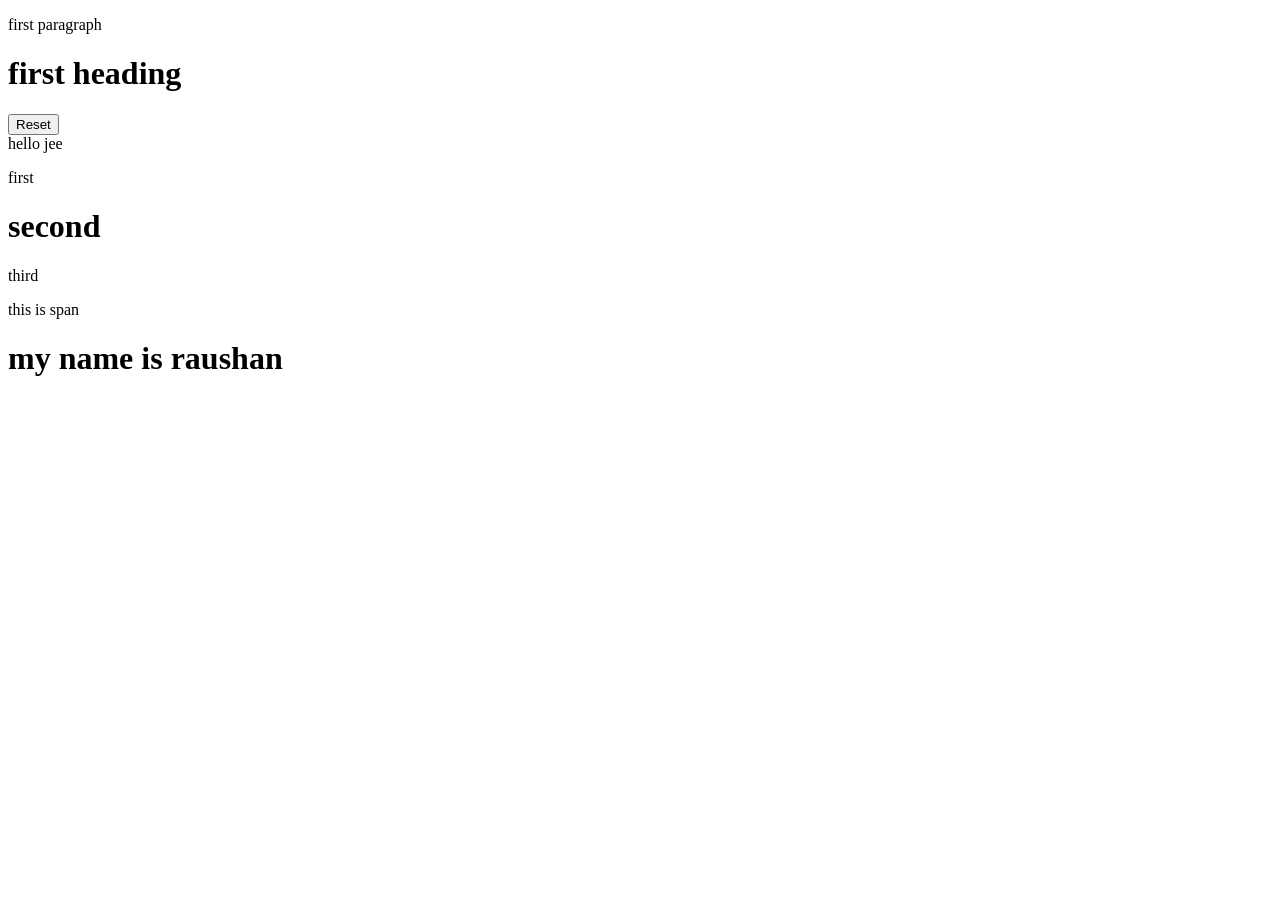
<file: JsDomBasics/index.html>
<!doctype html>
<html lang="en">
  <head>
    <meta charset="UTF-8" />
    <meta name="viewport" content="width=device-width, initial-scale=1.0" />
    <title>Document</title>
  </head>
  <body>
    <p id="fpara" class="fclass">first paragraph</p>

    <h1 id="fheadig">first heading</h1>

    <button id="btn" type="submit">
      <p>Submit</p>
    </button>

    <div>
      hello jee
      <div id="myDiv">
        <p>first</p>
        <h1>second</h1>
        <p>third</p>
      </div>
    </div>

    <script src="./index.js"></script>
  </body>
</html>
</file>
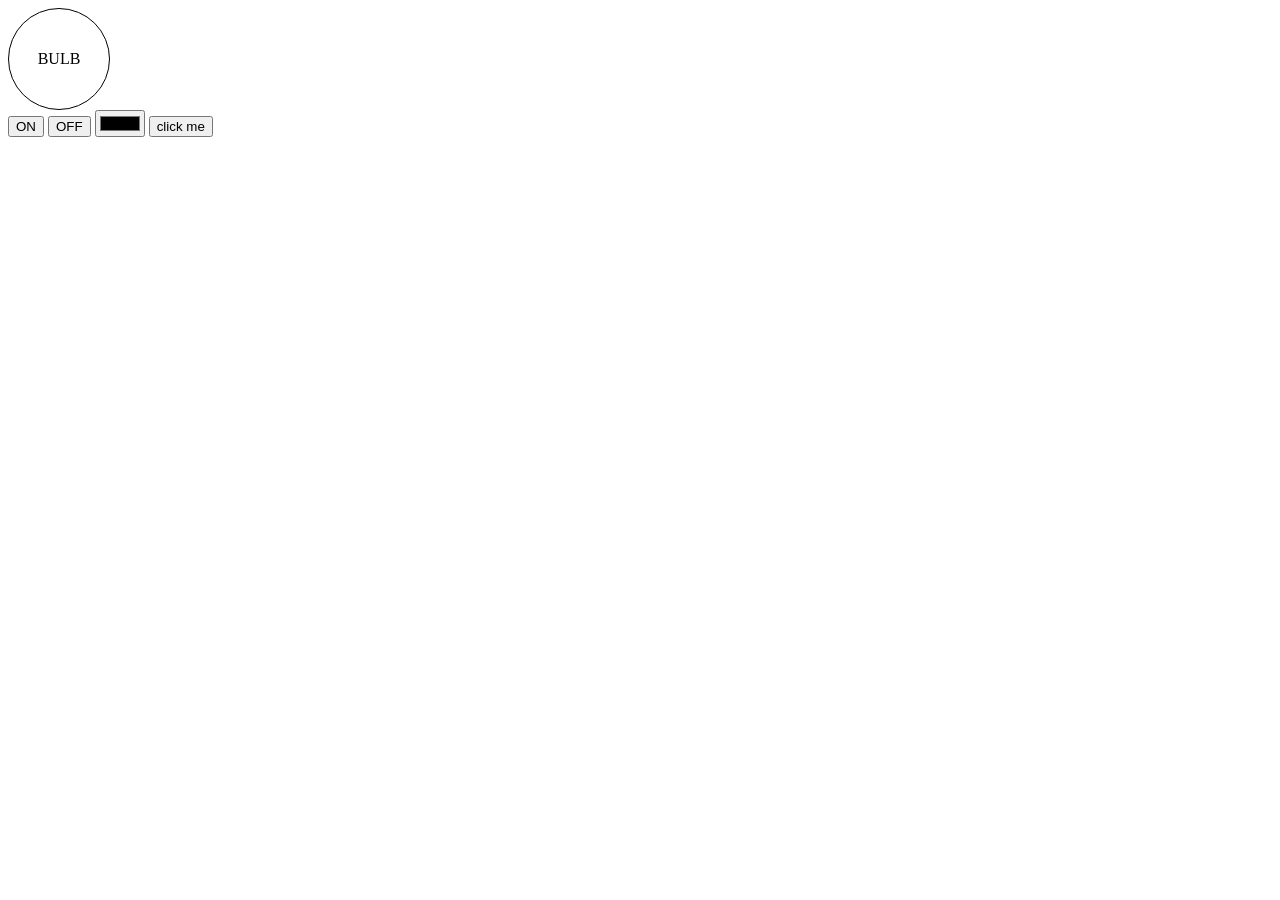
<file: jsDomEvent/index.html>
<!DOCTYPE html>
<html lang="en">
<head>
    <meta charset="UTF-8">
    <meta name="viewport" content="width=device-width, initial-scale=1.0">
    <title>Document</title>
    <style>
        #bulb1
        {
            height: 100px;
            width: 100px;
            display: flex;
            align-items: center;
            justify-content: center;
            border-radius: 100%;
            border: 1px solid black;
        }
    </style>
</head>
<body>
     <div id="bulb1"> BULB </div>
     <button id="btnOn" onclick="buttonON()"> ON </button>
     <button id="btnOn" onclick="buttonOFF()"> OFF </button>
     <input type="color" id="color">

     <button id="btn">click me</button>
    <script src="script.js"></script>
</body>
</html>
</file>
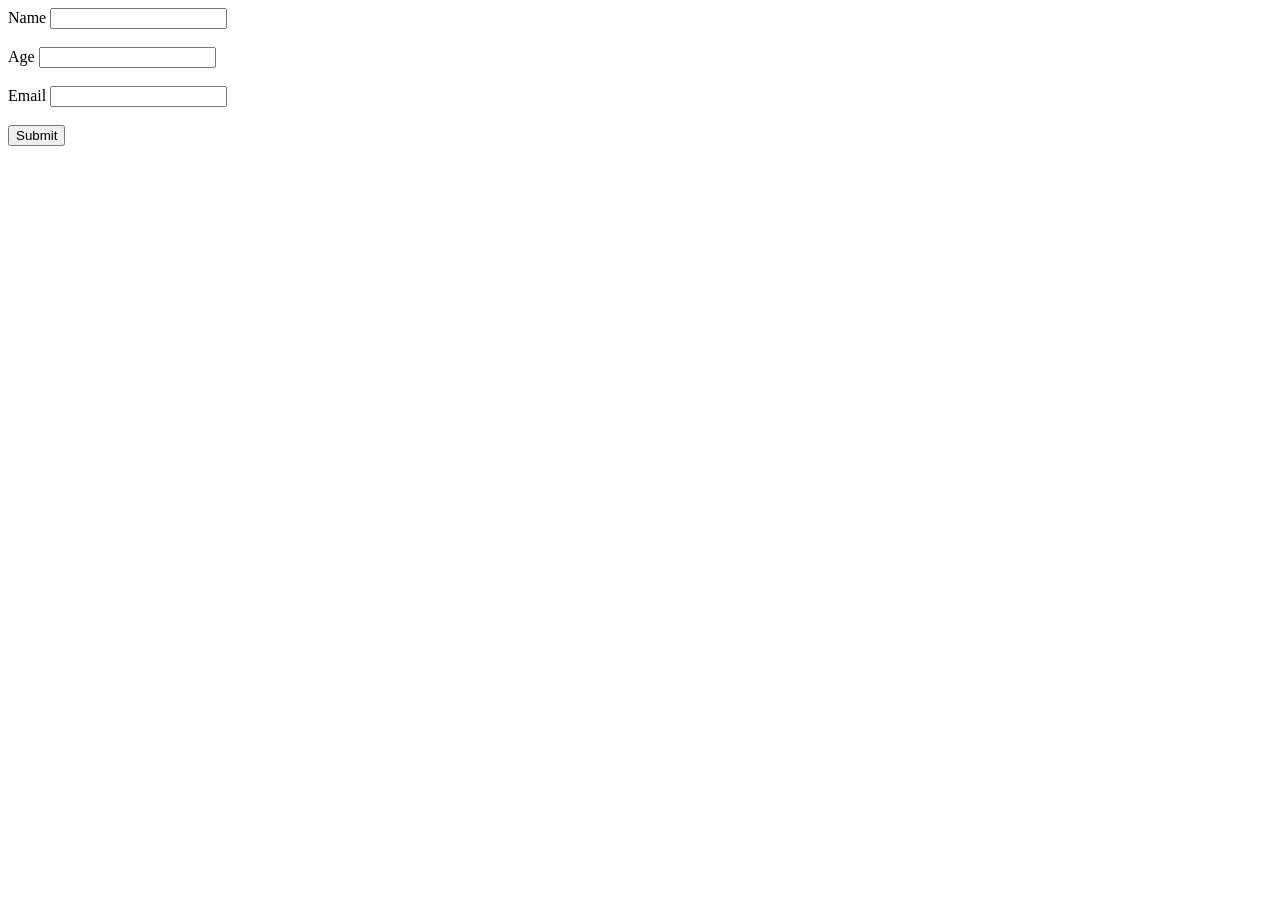
<file: jsDomQ3/index.html>
<!doctype html>
<html lang="en">
  <head>
    <meta charset="UTF-8" />
    <meta name="viewport" content="width=device-width, initial-scale=1.0" />
    <title>Document</title>
  </head>
  <body>
    <form>
      <!-- name -->
      <label for="">Name</label>
      <input type="text" id="name" />
      <br />
      <br />
      <!-- age -->
      <label for="">Age </label>
      <input type="number" id="age" />

      <br />
      <br />
      <!-- email -->
      <label for="">Email</label>
      <input type="email" id="email" />
      <br />
      <br />
    </form>
    <!-- button -->
    <button type="submit" id="btn">Submit</button>
    <script src="script.js"></script>
  </body>
</html>
</file>
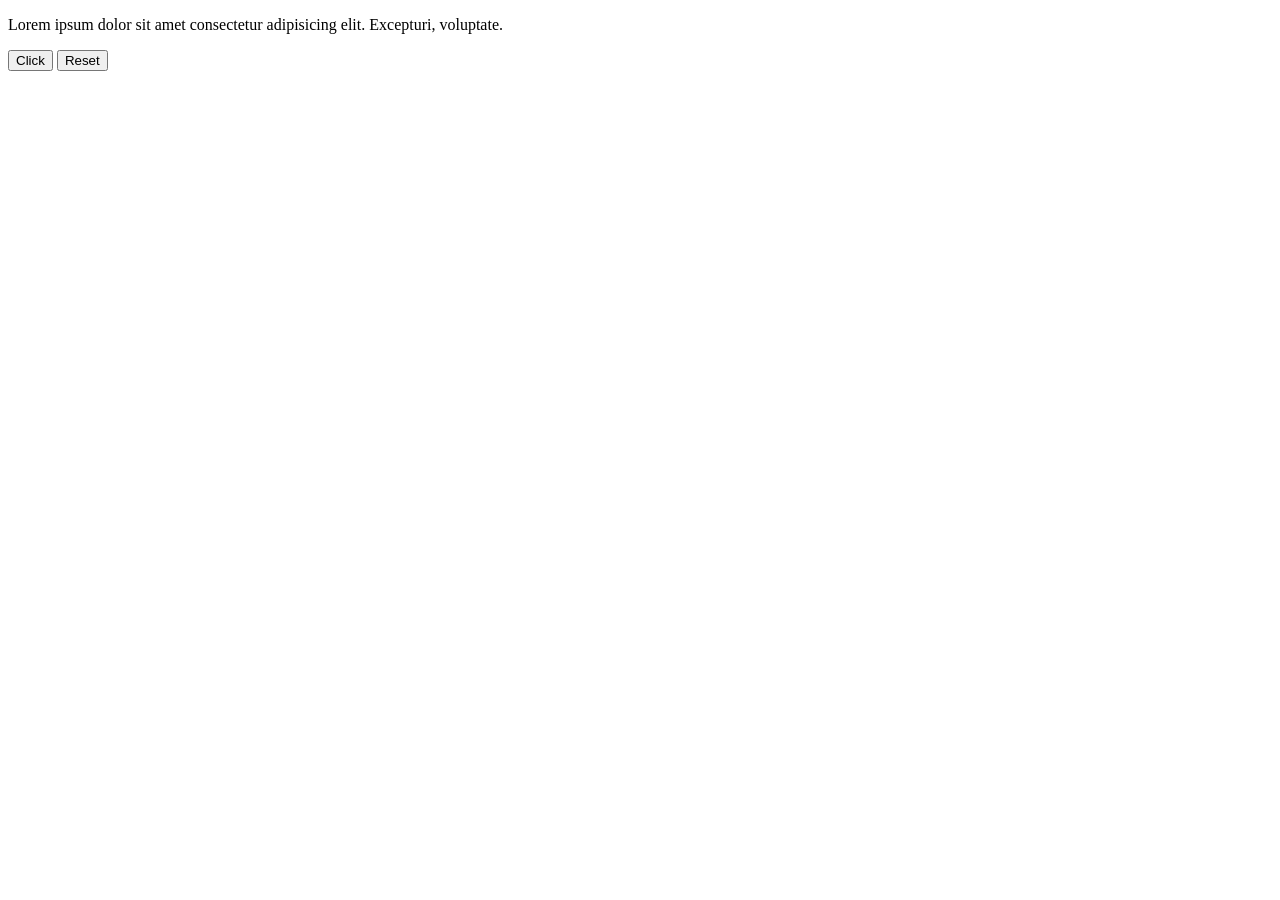
<file: jsDomQue1/index.html>
<!doctype html>
<html lang="en">
  <head>
    <meta charset="UTF-8" />
    <meta name="viewport" content="width=device-width, initial-scale=1.0" />
    <title>Document</title>
  </head>
  <body>
    <p id="fpara">
      Lorem ipsum dolor sit amet consectetur adipisicing elit. Excepturi,
      voluptate.
    </p>
    <button type="button" id="btn">Click</button>
        <button type="button" id="res">Reset</button>
    <script src="script.js"></script>
  </body>
</html>
</file>
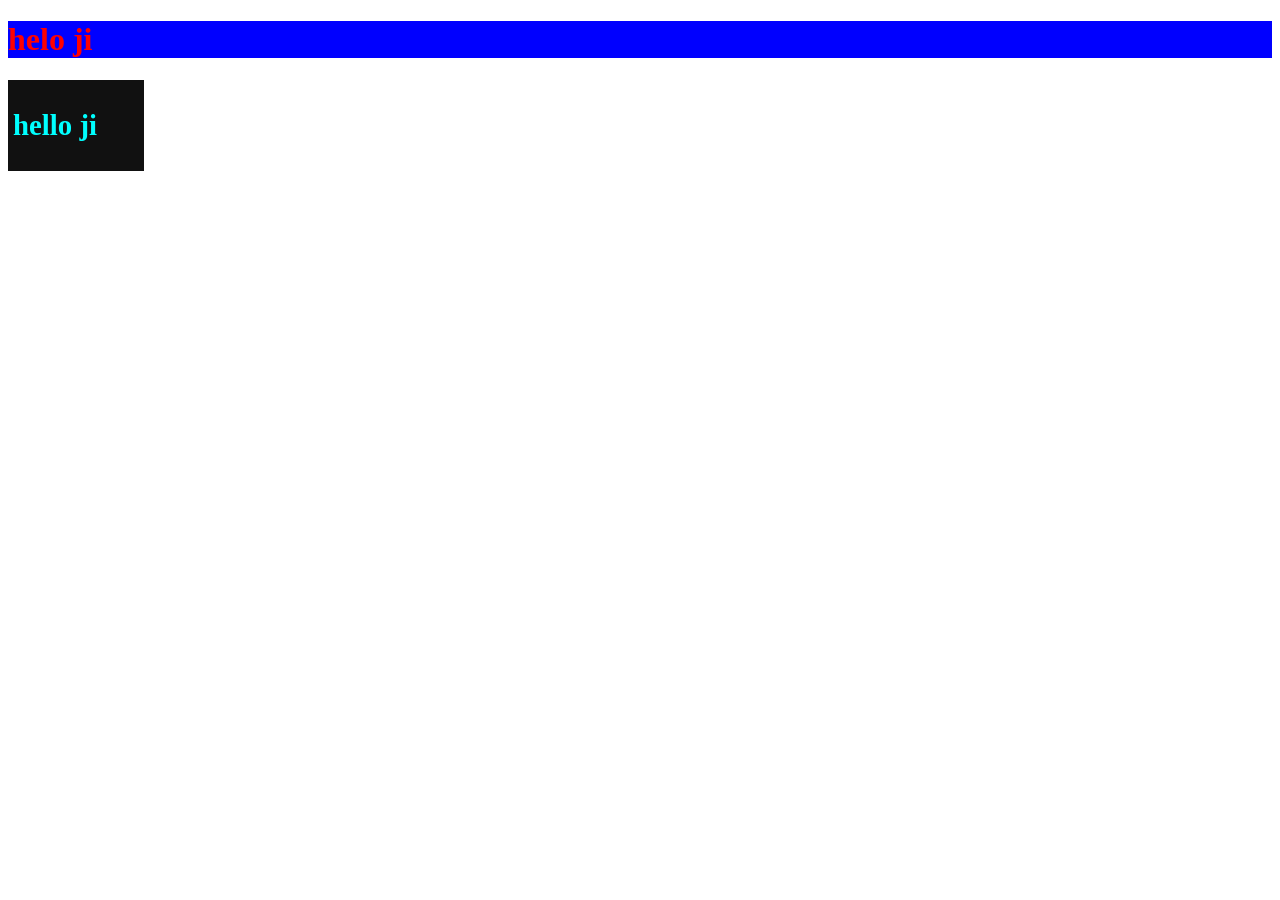
<file: JsDomStyle/index.html>
<!doctype html>
<html lang="en">
  <head>
    <meta charset="UTF-8" />
    <meta name="viewport" content="width=device-width, initial-scale=1.0" />
    <title>Document</title>
    <link rel="stylesheet" href="style.css">
  </head>
  <body>
    
    <h1>hey</h1>

    <div class="classlistUse">
        <h2> hello ji </h2>
    </div>

    <script src="script.js"></script>
  </body>
</html>
</file>
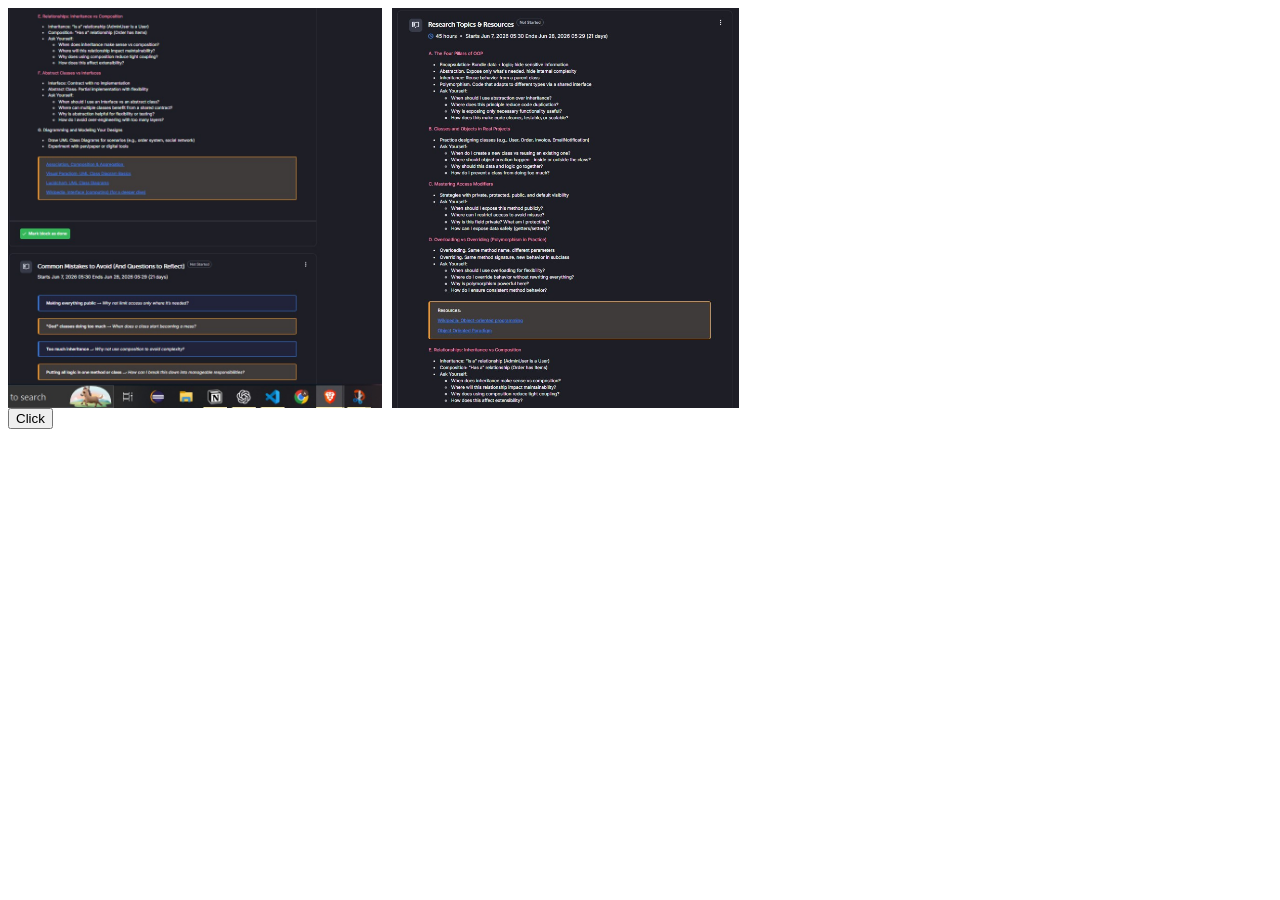
<file: jsDomQ2/index1.html>
<!DOCTYPE html>
<html lang="en">
<head>
    <meta charset="UTF-8">
    <meta name="viewport" content="width=device-width, initial-scale=1.0">
    <title>Document</title>
    <style>
   .container
   {
       height: 400px;
       width: 400px;
       display: flex;
       flex-direction: row;
       gap: 10px;
   }
    </style>
</head>
<body>
    <div class="container">
        <img src="./img1 (2).jpg" alt="" id="img1">
        <img src="./img2 (2).jpg" alt="" id="img2">
    </div>
    <button type="button" id="btn">Click</button>
    <script src="script1.js"></script>
</body>
</html>
</file>
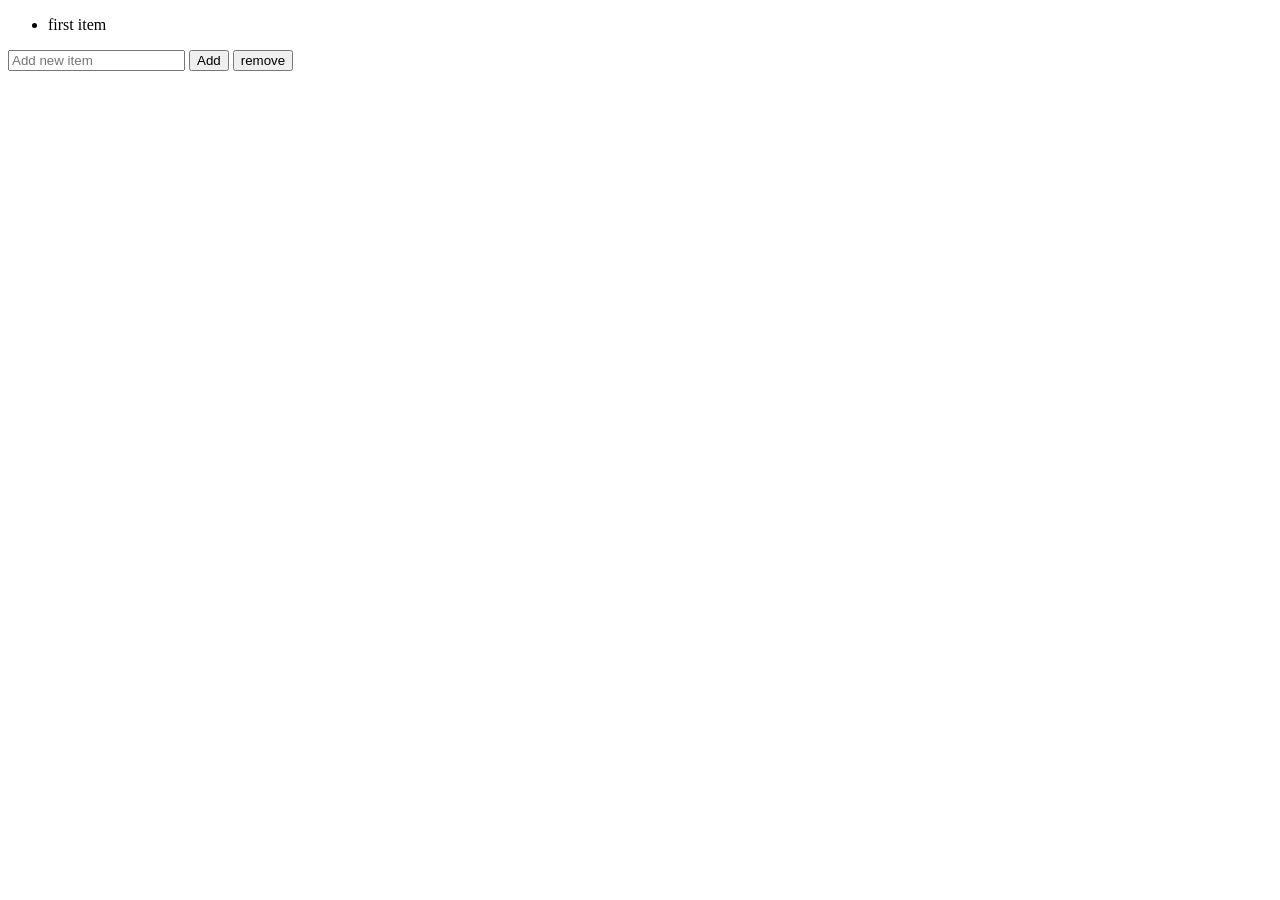
<file: jsDomQ4/index4.html>
<!DOCTYPE html>
<html lang="en">
<head>
    <meta charset="UTF-8">
    <meta name="viewport" content="width=device-width, initial-scale=1.0">
    <title>Document</title>
</head>
<body>
    <ul id="ul">
        <li >first item</li>
       
    </ul>
    <input type="text" name="" id="textt" placeholder="Add new item">
    <button type="button" id="ad">Add</button>
      <button type="button" id="rem">remove</button>

    <script src="script4.js"></script>
</body>
</html>
</file>
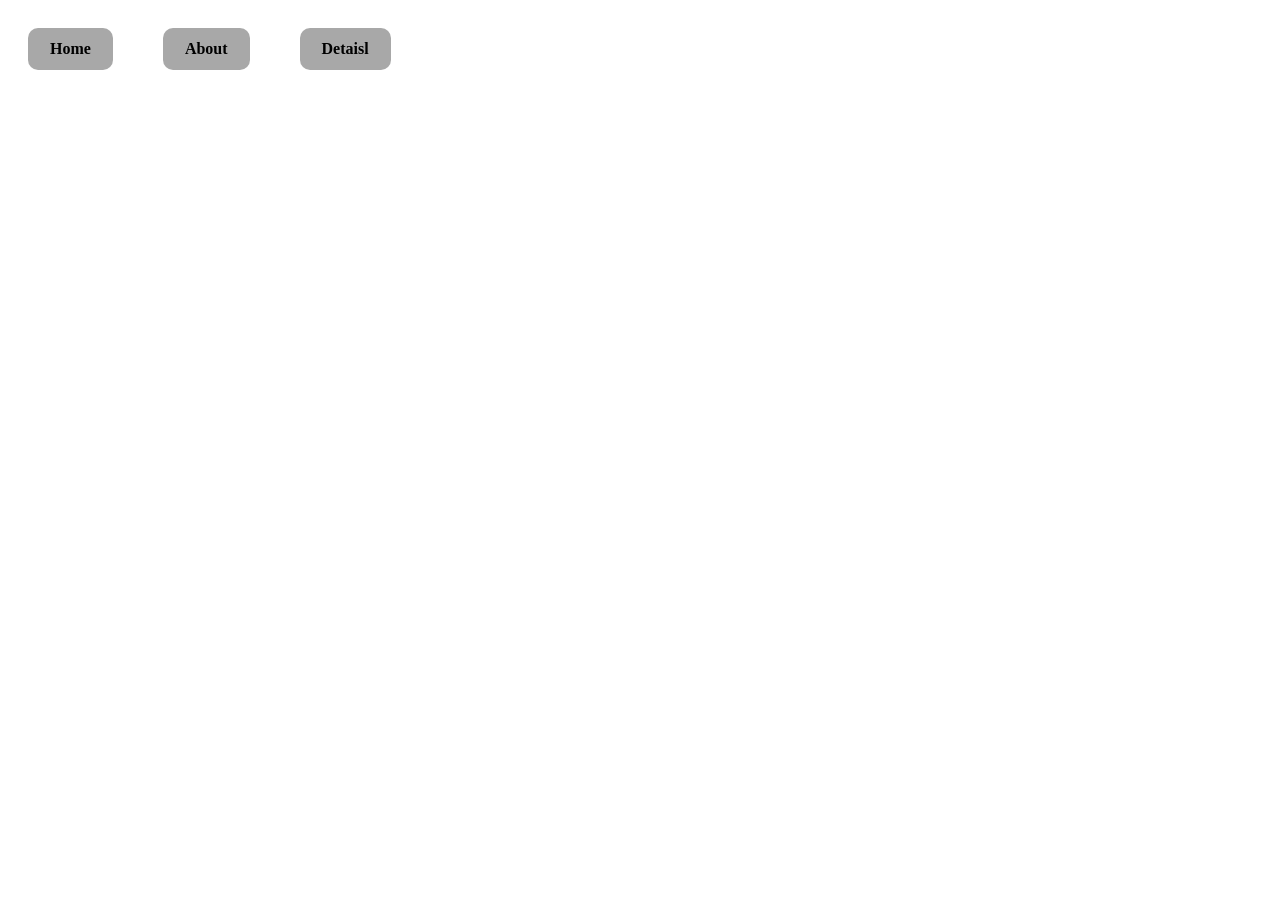
<file: jsDomQ6/index6.html>
<!doctype html>
<html lang="en">
  <head>
    <meta charset="UTF-8" />
    <meta name="viewport" content="width=device-width, initial-scale=1.0" />
    <title>Document</title>
    <style>
      .container {
        display: flex;
        gap: 10px;
        .tab {
          padding: 12px 22px;
          background-color: rgb(168, 168, 168);
          font-weight: 600;
          border-radius: 10px;
          margin: 20px;
        }
      }
      p{
        display: none;
      }
    </style>
  </head>
  <body>
    <div class="container">
      <div class="tab" id="home">Home</div>
      <div class="tab" id="about">About</div>
      <div class="tab" id="det">Detaisl</div>
    </div>
    <p id="ph">
      Home: Lorem ipsum dolor sit amet, consectetur adipisicing elit. Corrupti
      laborum deserunt reprehenderit sequi tempore consectetur tempora
      repudiandae dolor eveniet numquam!
    </p>
    <p id="pa">
      about: Lorem ipsum dolor sit amet consectetur adipisicing elit. Veritatis
      dicta repudiandae adipisci modi officiis totam voluptatum possimus iure?
      Saepe, eum. Lorem ipsum dolor sit amet, consectetur adipisicing elit.
      Corrupti laborum deserunt reprehenderit sequi tempore consectetur tempora
      repudiandae dolor eveniet numquam!
    </p>
    <p id="pd">
      Details:lorem5
    </p>
    <script src="script6.js"></script>
  </body>
</html>
</file>
<file: JsDomStyle/style.css>
.classlistUse
{
    
        font-size: larger;
        color: aqua;
        background-color: rgb(17, 17, 17);
        width: 10%;
        padding: 5px;
    
}
</file>
